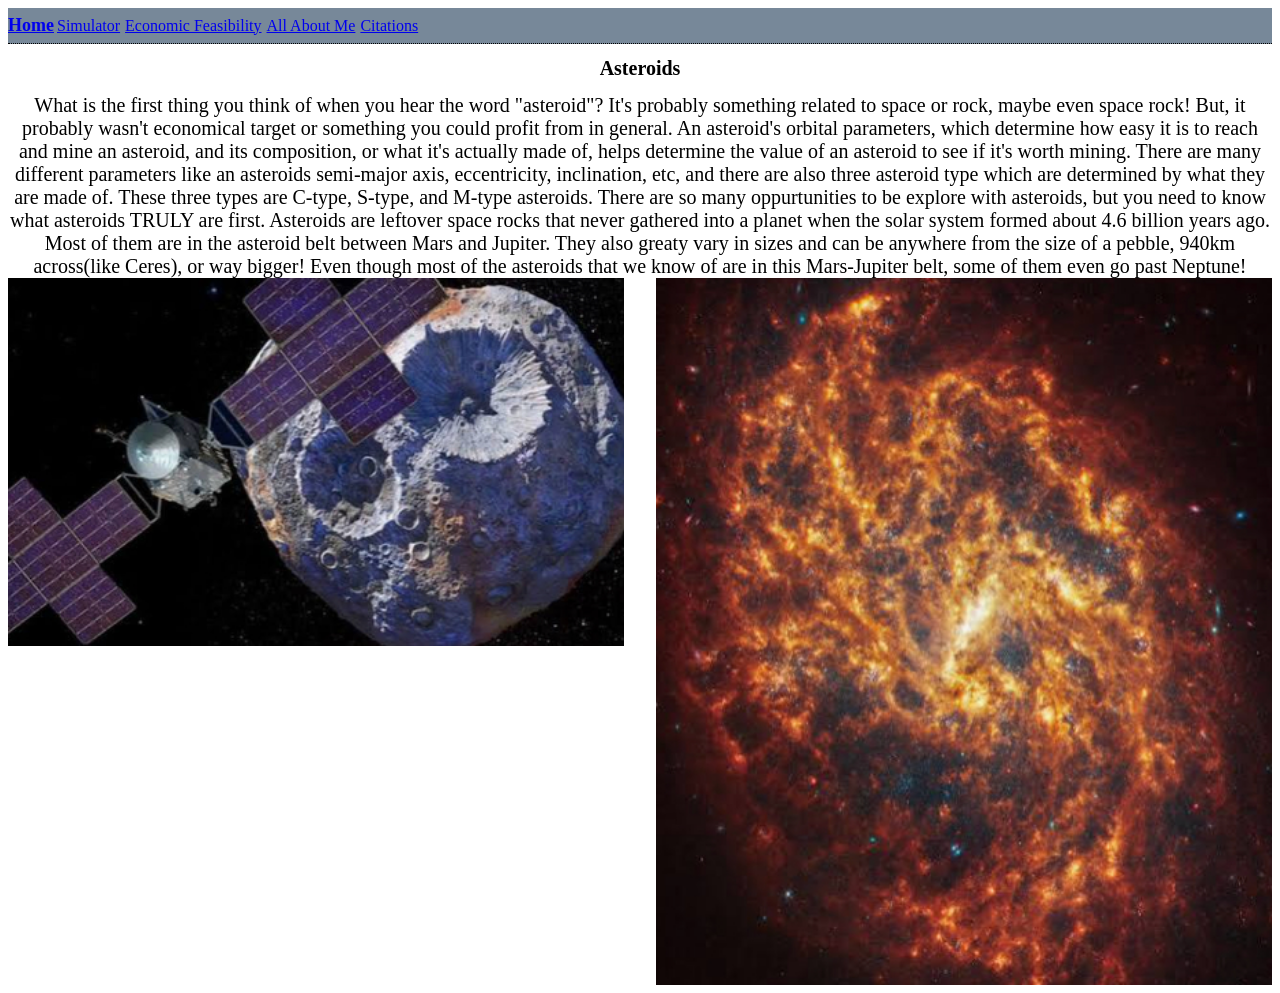
<file: index.html>
<!DOCTYPE html>
<html lang="en">
    <head>
    <meta name="viewport"
    content="width=device-width, initial-scale=1">
    </head>
    <body>
        <link href="style.css" rel="stylesheet">
        <nav class="site-nav" aria-label="Main navigation">
            <div class="nav-inner">
                <a class="site-name" href="index.html">
                    Home
                </a>

                <div class="nav-links">
                    <a href="orbitcalc.html">Simulator</a>
                    <a href="economicfeas.html">Economic Feasibility</a>
                    <a href="aboutme.html">All About Me</a>
                    <a href="orbitalcitations.html">Citations</a>
                </div>
            </div>
        </nav>
        <main>
            <h1>Asteroids</h1>
            <p1>What is the first thing you think of when you hear the word "asteroid"? It's probably something related to space or rock, maybe even space rock! But, it probably wasn't economical target or something you could profit from in general. An asteroid's orbital parameters, which determine how easy it is to reach and mine an asteroid, and its composition, or what it's actually made of, helps determine the value of an asteroid to see if it's worth mining. There are many different parameters like an asteroids semi-major axis, eccentricity, inclination, etc, and there are also three asteroid type which are determined by what they are made of. These three types are C-type, S-type, and M-type asteroids. There are so many oppurtunities to be explore with asteroids, but you need to know what asteroids TRULY are first. Asteroids are leftover space rocks that never gathered into a planet when the solar system formed about 4.6 billion years ago. Most of them are in the asteroid belt between Mars and Jupiter. They also greaty vary in sizes and can be anywhere from the size of a pebble, 940km across(like Ceres), or way bigger! Even though most of the asteroids that we know of are in this Mars-Jupiter belt, some of them even go past Neptune! </p1>
            <section class="image-display">

                <div class="image-card">
                    <img src="images/asteroidphoto1.jpg" alt="" style="display: block">
                </div>

                <div class="image-card">
                    <img src="images/galaxyphoto1.jpg" alt="" style="display: block">
                </div>
            
            </section>
                
            
                
        </main>

    </body>
</html>
</file>
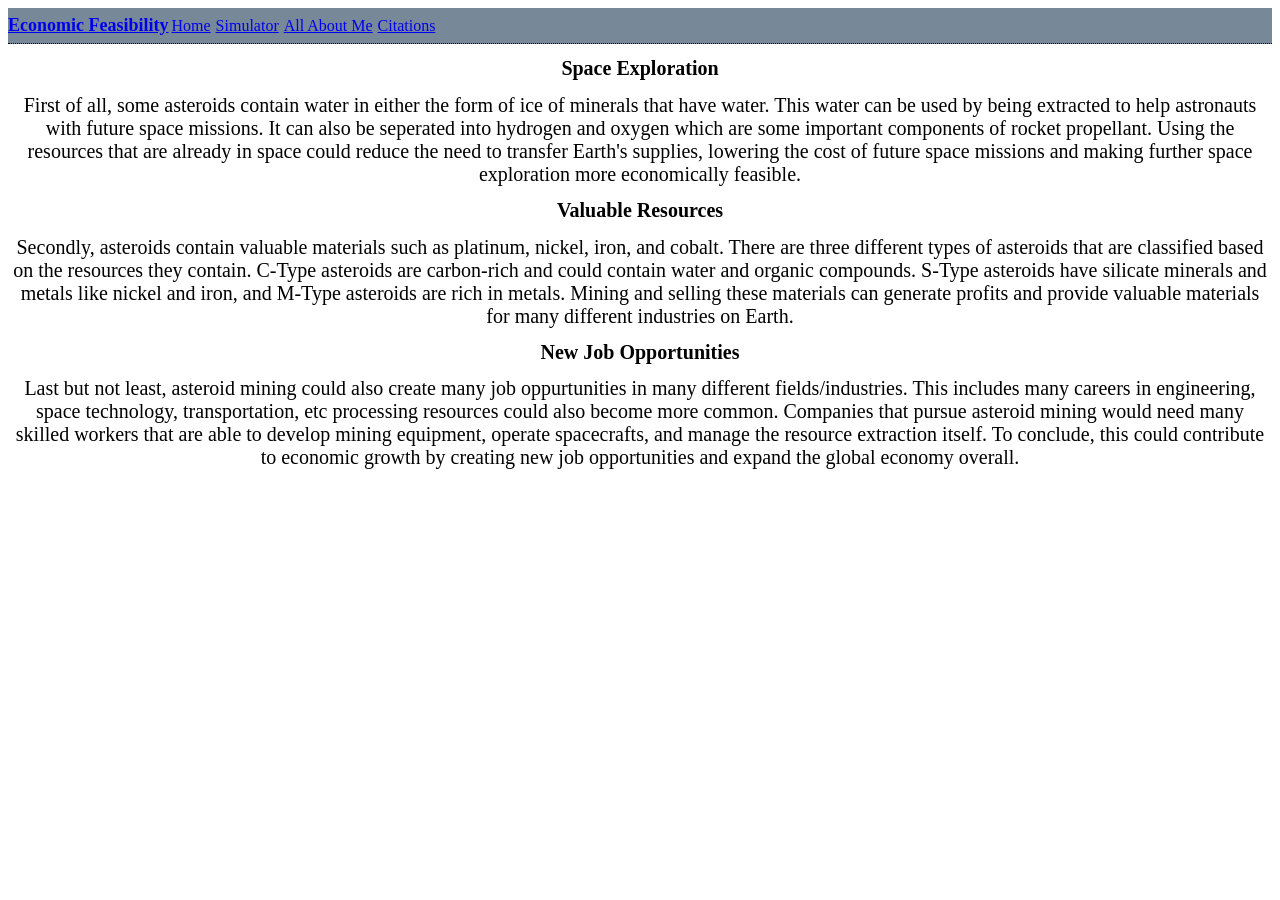
<file: economicfeas.html>
<!DOCTYPE html>
<html>
    <head>
        <meta name="viewport" 
        content="width=device-width, initial-scale=1">
    </head>
    <body>
        <link href="style.css" rel="stylesheet">
        <nav class="site-nav" aria-label="Main navigation">
            <div class="nav-inner">
                <a class="site-name" href="index.html">
                    Economic Feasibility
                </a>

                <div class="nav-links">
                    <a href="index.html">Home</a>
                    <a href="orbitcalc.html">Simulator</a>
                    <a href="aboutme.html">All About Me</a>
                    <a href="orbitalcitations.html">Citations</a>
                </div>
            </div>
        </nav>
        <main>
        <h1>Space Exploration</h1>
        <p1>First of all, some asteroids contain water in either the form of ice of minerals that have water. This water can be used by being extracted to help astronauts with future space missions. It can also be seperated into hydrogen and oxygen which are some important components of rocket propellant. Using the resources that are already in space could reduce the need to transfer Earth's supplies, lowering the cost of future space missions and making further space exploration more economically feasible. </p1>
        <h1>Valuable Resources</h1>
        <p1>Secondly, asteroids contain valuable materials such as platinum, nickel, iron, and cobalt. There are three different types of asteroids that are classified based on the resources they contain. C-Type asteroids are carbon-rich and could contain water and organic compounds. S-Type asteroids have silicate minerals and metals like nickel and iron, and M-Type asteroids are rich in metals. Mining and selling these materials can generate profits and provide valuable materials for many different industries on Earth.</p1> 
        <h1>New Job Opportunities</h1>
        <p1>Last but not least, asteroid mining could also create many job oppurtunities in many different fields/industries. This includes many careers in engineering, space technology, transportation, etc processing resources could also become more common. Companies that pursue asteroid mining would need many skilled workers that are able to develop mining equipment, operate spacecrafts, and manage the resource extraction itself. To conclude, this could contribute to economic growth by creating new job opportunities and expand the global economy overall.</p1>   
        </main>
    </body>
</html>
</file>
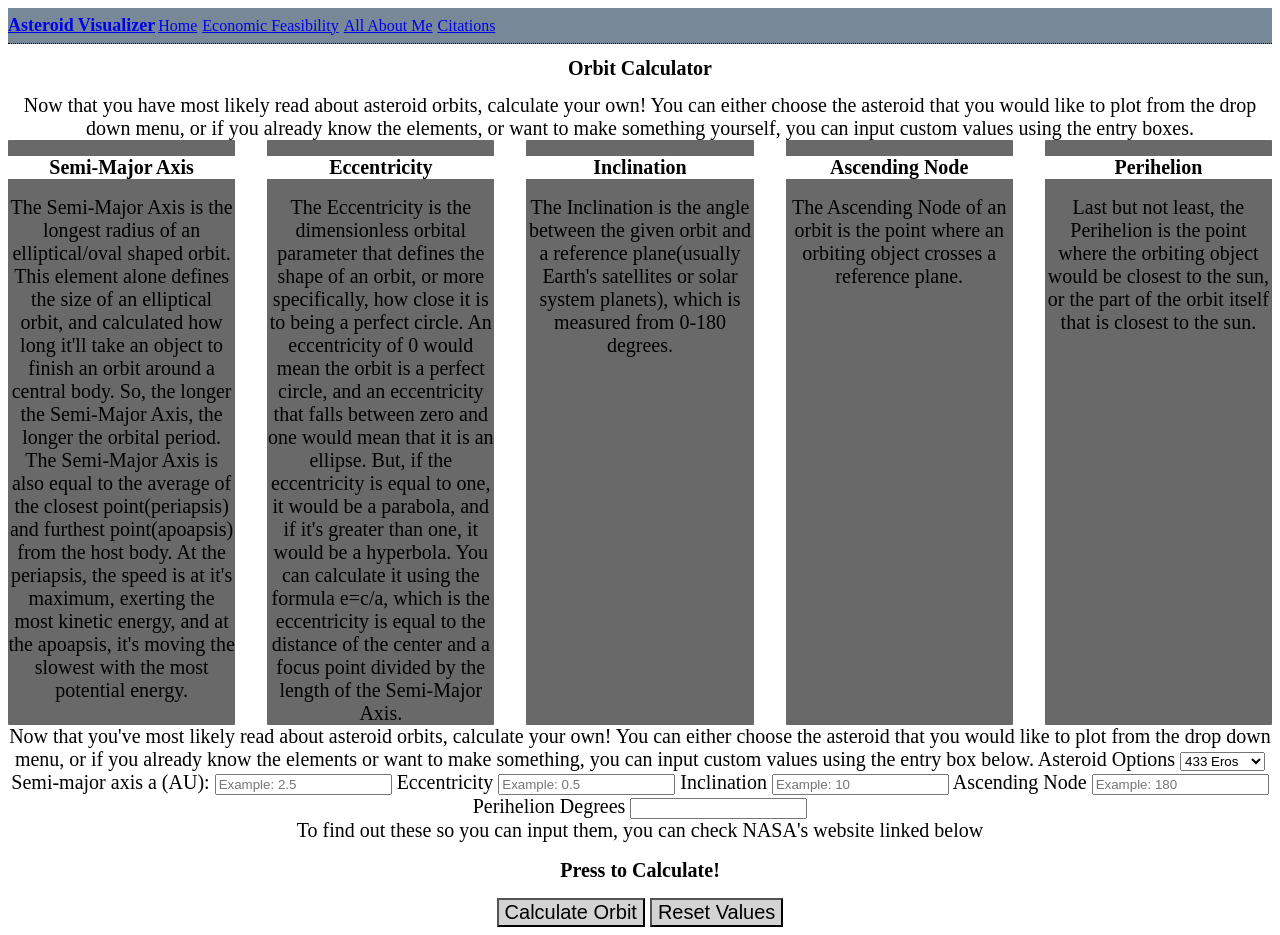
<file: orbitcalc.html>
<!DOCTYPE html>
<html lang="en">
    <head>
    <meta name="viewport"
    content="width=device-width, initial-scale=1">
    </head>
    <body>
        <link href="style.css" rel="stylesheet">
        <nav class="site-nav" aria-label="Main navigation">
            <div class="nav-inner">
                <a class="site-name" href="index.html">
                    Asteroid Visualizer
                </a>

                <div class="nav-links">
                    <a href="index.html">Home</a>
                    <a href="economicfeas.html">Economic Feasibility</a>
                    <a href="aboutme.html">All About Me</a>
                    <a href="orbitalcitations.html">Citations</a>
                </div>
            </div>
        </nav>
        <main>
            <h1>Orbit Calculator</h1>
            <p1>Now that you have most likely read about asteroid orbits, calculate your own! You can either choose the asteroid that you would like to plot from the drop down menu, or if you already know the elements, or want to make something yourself, you can input custom values using the entry boxes. </p1>
            <section class="orbital-elements">
                <div class="element-card">
                    <h2>Semi-Major Axis</h2>
                    <p2>The Semi-Major Axis is the longest radius of an elliptical/oval shaped orbit. This element alone defines the size of an elliptical orbit, and calculated how long it'll take an object to finish an orbit around a central body. So, the longer the Semi-Major Axis, the longer the orbital period. The Semi-Major Axis is also equal to the average of the closest point(periapsis) and furthest point(apoapsis) from the host body. At the periapsis, the speed is at it's maximum, exerting the most kinetic energy, and at the apoapsis, it's moving the slowest with the most potential energy.</p2>
                </div>
                <div class="element-card">
                    <h2>Eccentricity</h2>
                    <p2>The Eccentricity is the dimensionless orbital parameter that defines the shape of an orbit, or more specifically, how close it is to being a perfect circle. An eccentricity of 0 would mean the orbit is a perfect circle, and an eccentricity that falls between zero and one would mean that it is an ellipse. But, if the eccentricity is equal to one, it would be a parabola, and if it's greater than one, it would be a hyperbola. You can calculate it using the formula e=c/a, which is the eccentricity is equal to the distance of the center and a focus point divided by the length of the Semi-Major Axis.</p2>
                </div>
                <div class="element-card">
                    <h2>Inclination</h2>
                    <p2>The Inclination is the angle between the given orbit and a reference plane(usually Earth's satellites or solar system planets), which is measured from 0-180 degrees.  </p2>
                </div>
                <div class="element-card">
                    <h2>Ascending Node</h2>
                    <p2>The Ascending Node of an orbit is the point where an orbiting object crosses a reference plane.</p2>
                </div>
                <div class="element-card">
                    <h2>Perihelion</h2>
                    <p2>Last but not least, the Perihelion is the point where the orbiting object would be closest to the sun, or the part of the orbit itself that is closest to the sun.</p2>
                </div>

            </section>
                <p1>Now that you've most likely read about asteroid orbits, calculate your own! You can either choose the asteroid that you would like to plot from the drop down menu, or if you already know the elements or want to make something, you can input custom values using the entry box below.</p1>
                <label for="asteroidChoices">Asteroid Options</label>
                <select id="asteroidChoices">
                <option value="eros">433 Eros
                </option>
                <option value="ceres">1 Ceres
                </option>
                <option value="psyche">16 Psyche
                </option>
                <option value="ida">243 Ida
                </option>
                </select>
                <label for="semiMajorAxis">Semi-major axis a (AU):</label>
                <input id="semiMajorAxis" type="number" step="0.01" placeholder="Example: 2.5">
                <label for="eccentricity">Eccentricity</label>
                <input id="eccentricity" type="number" step="0.01" placeholder="Example: 0.5">
                <label for="inclination">Inclination</label>
                <input id="inclination" type="number" step="0.01" placeholder="Example: 10">
                <label for="ascendingNode">Ascending Node</label>
                <input id="ascendingNode" type="number" step="0.01" placeholder="Example: 180">
                <label for="perihelionDegrees">Perihelion Degrees</label>
                <input id="perihelionDegrees" type="number">
                <div id="orbitPlot"></div>
                <p2>To find out these so you can input them, you can check NASA's website linked below</p2>
                <link href="https://ssd.jpl.nasa.gov/tools/sbdb_lookup.html#/">
                
                <h2>Press to Calculate!</h2>
                <button type="button" class="btn btn-secondary" id="calcbutton">Calculate Orbit</button>
                <button type="button" class="btn btn-primary" id="resetbutton">Reset Values</button>
                

                <p2 id="resulttext">  </p2>
            <script src="https://cdn.plot.ly/plotly-3.6.0.min.js" charset="utf-8"></script>
            <script src="script.js"></script>

        </main>
    </body>
</html>
</file>
<file: style.css>
:root{--color-background: #ffffff;
    --color-text: #000000;
    --color-button: #D3D3D3;
    --font-body: Kadwa; 
    --font-heading: Julius Sans One; 
    --font-heading-size: 100px; 
    --font-body-size: 20px;
    --font-footer-size: 15px;
    --space-medium: 2rem; 
    --divider-spacing: 1rem; }
main{
    background-color:var(--color-background);
    color: var(--color-text);
    font-family:var(--font-body);
    font-size: var(--font-body-size);
    text-align:center;
    
}

h1,h2,h3{
    background-color:var(--color-background);
    color: var(--color-text);
    font-family:var(--font-heading);
    font-size:var(--font-body-size);
    
}
footer{
    background-color:var(--color-background);
    color: var(--color-text);
    font-family:var(--font-heading);
    font-size:var(--font-footer-size);

}
button{
    background-color:var(--color-button);
    font-size:var(--font-body-size);

}

.orbital-elements{
    display:grid;
    grid-template-columns: repeat(5,minmax(0, 1fr));
    gap: var(--space-medium);

}

.image-display{
    display:grid;
    grid-template-columns: repeat(2,minmax(0, 1fr));
    gap: var(--space-medium);

}

.image-card{
    display:flex;
    flex-direction:column;

}


.element-card{
    display:flex;
    flex-direction:column;
    border: #000000;
    border-radius: 1px;
    background-color: dimgrey;

}
.nav-links{
    display:flex;
    flex-wrap:wrap;
    gap: 5px;

}
.site-nav{
    background-color:lightslategray;
    border-bottom:1px dotted #000000; 
}
.site-nav:hover{
    background-color:darkslategrey
}
.site-name{
    font-weight: 700;
    font-size: large;
}
.nav-inner{
    width:auto;
    max-width:auto;
    margin: 0 auto;
    padding-block:7px;

    display:flex;
    justify-content:flex-start;
    align-items:center;
    flex-wrap: wrap;
    gap: 3px;

}
.container {
  display: flex;
  background-color: slategrey;
}

.container div {
  background-color: #f1f1f1;
  margin: 10px;
  padding: 20px;
  font-size: 30px;
}
</file>
